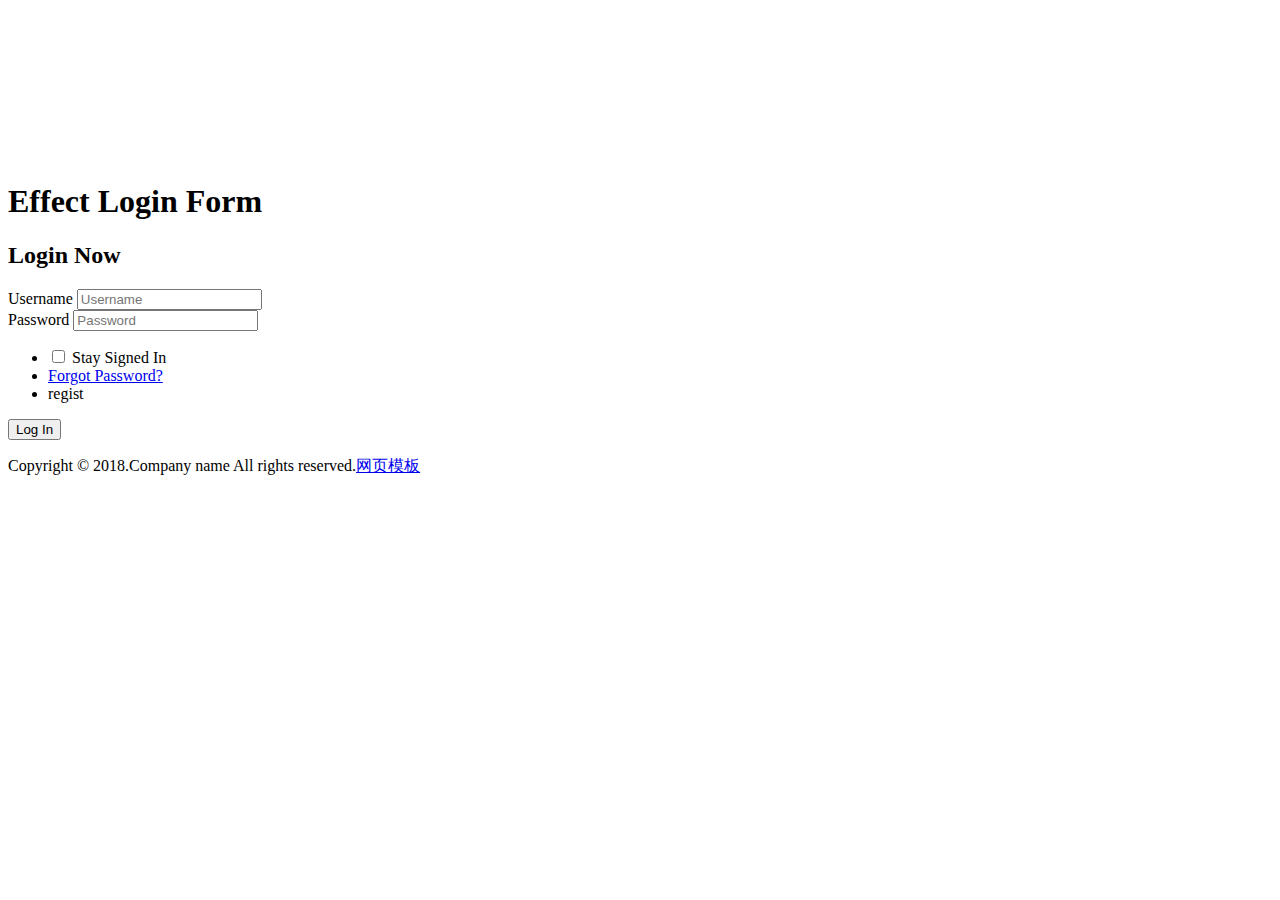
<file: src/main/resources/templates/login.html>
<!DOCTYPE HTML>
<html lang="en" xmlns:th="http://www.thymeleaf.org">

<head>
	<title>登陆页面</title>
	<!-- Meta tag Keywords -->
	<meta name="viewport" content="width=device-width, initial-scale=1">
	<meta charset="UTF-8" />
	<meta name="keywords" content="登陆"/>
	<script>
		addEventListener("load", function () {
			setTimeout(hideURLbar, 0);
		}, false);

		function hideURLbar() {
			window.scrollTo(0, 1);
		}
	</script>
	<!-- Meta tag Keywords -->
	<!-- css files -->
	<link rel="stylesheet" th:href="@{css/style.css}" type="text/css" media="all" />
	<!-- Style-CSS -->
	<link rel="stylesheet" th:href="@{css/fontawesome-all.css}">
	<!-- Font-Awesome-Icons-CSS -->
	<!-- //css files -->
	<!-- web-fonts -->
	<!--<link href="http://maxcdn.bootstrapcdn.com/css?family=Josefin+Sans:100,100i,300,300i,400,400i,600,600i,700,700i" rel="stylesheet">
	<link href="http://maxcdn.bootstrapcdn.com/css?family=Open+Sans:300,300i,400,400i,600,600i,700,700i,800,800i" rel="stylesheet">-->
	<!-- //web-fonts -->
</head>

<body>
	<!-- bg effect -->
	<div id="bg">
		<canvas></canvas>
		<canvas></canvas>
		<canvas></canvas>
	</div>
	<!-- //bg effect -->
	<!-- title -->
	<h1>Effect Login Form</h1>
	<!-- //title -->
	<!-- content -->
	<div class="sub-main-w3">
		<form action="#" method="post">
			<h2>Login Now
				<i class="fas fa-level-down-alt"></i>
			</h2>
			<div class="form-style-agile">
				<label>
					<i class="fas fa-user"></i>
					Username
				</label>
				<input placeholder="Username" name="Name" type="text" required="">
			</div>
			<div class="form-style-agile">
				<label>
					<i class="fas fa-unlock-alt"></i>
					Password
				</label>
				<input placeholder="Password" name="Password" type="password" required="">
			</div>
			<!-- checkbox -->
			<div class="wthree-text">
				<ul>
					<li>
						<label class="anim">
							<input type="checkbox" class="checkbox" required="">
							<span>Stay Signed In</span>
						</label>
					</li>
					<li>
						<a href="#">Forgot Password?</a>
					</li>
					<li>
						<a th:href="@{regist.html}">regist</a>
					</li>
				</ul>
			</div>
			<!-- //checkbox -->
			<input type="submit" value="Log In">
		</form>
	</div>
	<!-- //content -->

	<!-- copyright -->
	<div class="footer">
		<p>Copyright &copy; 2018.Company name All rights reserved.<a target="_blank" href="#">&#x7F51;&#x9875;&#x6A21;&#x677F;</a></p>
	</div>
	<!-- //copyright -->

	<!-- Jquery -->
	<script th:src="@{js/jquery-3.3.1.min.js}"></script>
	<!-- //Jquery -->

	<!-- effect js -->
	<script th:src="@{js/canva_moving_effect.js}"></script>
	<!-- //effect js -->

</body>

</html>
</file>
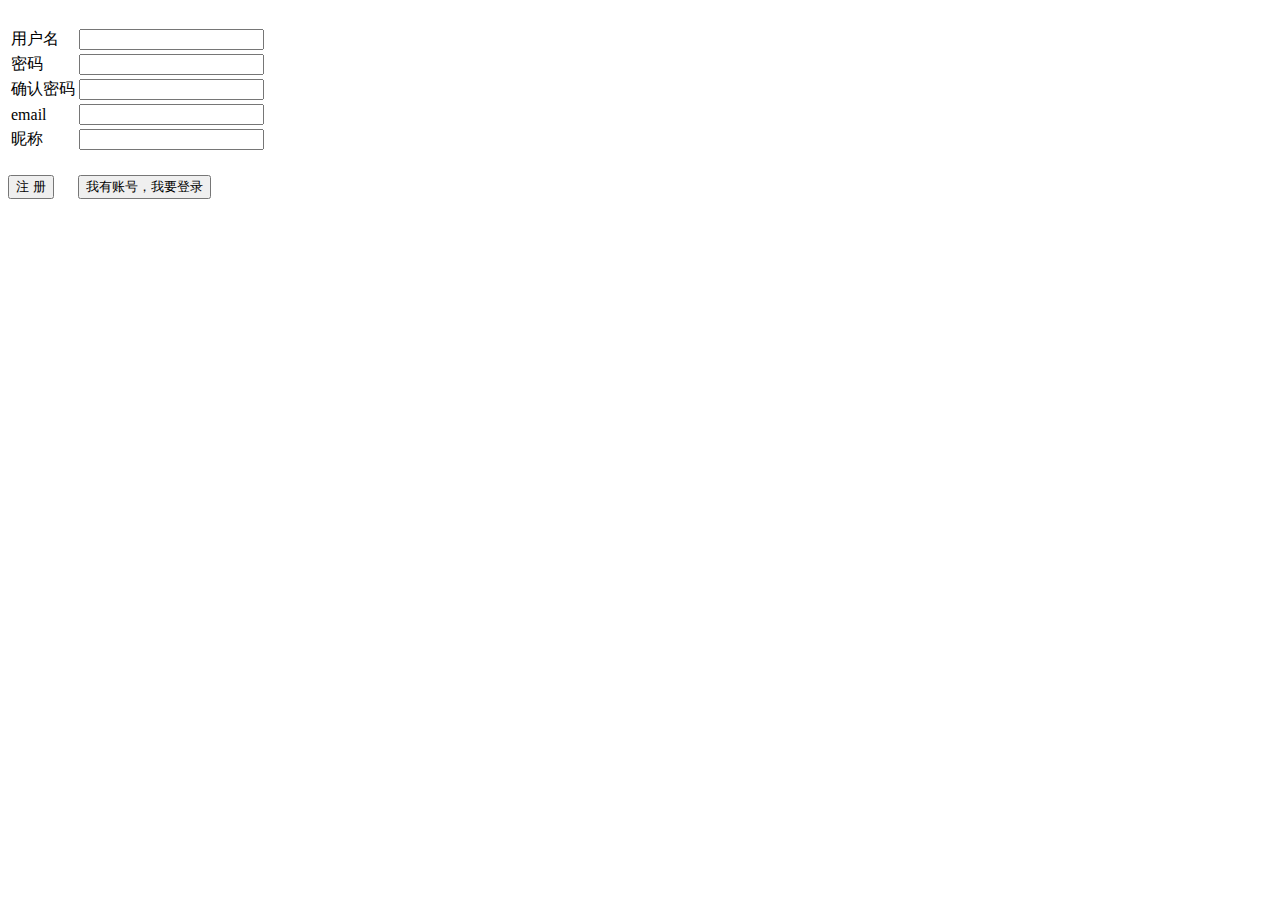
<file: src/main/resources/templates/regist.html>
<!DOCTYPE html >
<html xmlns:th="http://www.thymeleaf.org">
<head>
<meta http-equiv="Content-Type" content="text/html; charset=utf-8" />
<title>注册页面</title>

<link rel="stylesheet" th:href="@{css/regist.css}">

<script type="text/javascript" th:src="@{js/jquery-3.3.1.min.js}"></script>
<script type="text/javascript" th:src="@{js/easyform.js}"></script>

</head>
<body>
<br>
<div class="form-div">
    <form id="reg-form" action="" method="post">

        <table>
            <tr>
                <td>用户名</td>
                <td><input name="uid" type="text" id="uid" easyform="length:4-16;char-normal;real-time;" message="用户名必须为4—16位的英文字母或数字" easytip="disappear:lost-focus;theme:blue;" ajax-message="用户名已存在!">
                </td>
            </tr>
            <tr>
                <td>密码</td>
                <td><input name="psw1" type="password" id="psw1" easyform="length:6-16;" message="密码必须为6—16位" easytip="disappear:lost-focus;theme:blue;"></td>
            </tr>
            <tr>
                <td>确认密码</td>
                <td><input name="psw2" type="password" id="psw2" easyform="length:6-16;equal:#psw1;" message="两次密码输入要一致" easytip="disappear:lost-focus;theme:blue;"></td>
            </tr>
            <tr>
                <td>email</td>
                <td><input name="email" type="text" id="email" easyform="email;real-time;" message="Email格式要正确" easytip="disappear:lost-focus;theme:blue;" ajax-message="这个Email地址已经被注册过，请换一个吧!"></td>
            </tr>
            <tr>
                <td>昵称</td>
                <td><input name="nickname" type="text" id="nickname" easyform="length:2-16" message="昵称必须为2—16位" easytip="disappear:lost-focus;theme:blue;"></td>
            </tr>
            <tr >
                <input id="msgInput" type="hidden"  message="" >
            </tr>
        </table>

		<div class="buttons">
			<input value="注 册" id="regist-button" type="button" style="margin-right:20px; margin-top:20px;">
			<input value="我有账号，我要登录" id="login-button" type="button" style="margin-right:45px; margin-top:20px;">
        </div>
		
        <br class="clear">
    </form>
</div>

<script type="text/javascript">
$(document).ready(function(){
	$('#reg-form').easyform();
});
</script>
<script>
    $(function () {
        $("#login-button").click(function () {
            window.location.href="login.html"
        });
        $("#regist-button").click(function () {
            var username = $("#uid").val();
            var password = $("#psw1").val();
            var surePassword = $("#psw2").val();
            var email = $("#email").val();
            var nickname = $("#nickname").val();
            $.ajax({
                url:"v1/users/regist",
                type:"post",
                date:{"username":username,"password":password,"surePassword":surePassword,"email":email,"nickname":nickname},
                success:function (res) {
                    alert(res.msg)
                },
                error:function (err) {
                    alert(err)
                }
            });
        });
    })
</script>
<div style="text-align:center;margin:50px 0; font:normal 14px/24px 'MicroSoft YaHei';">
<p></p>
</div>
</body>
</html>
</file>
